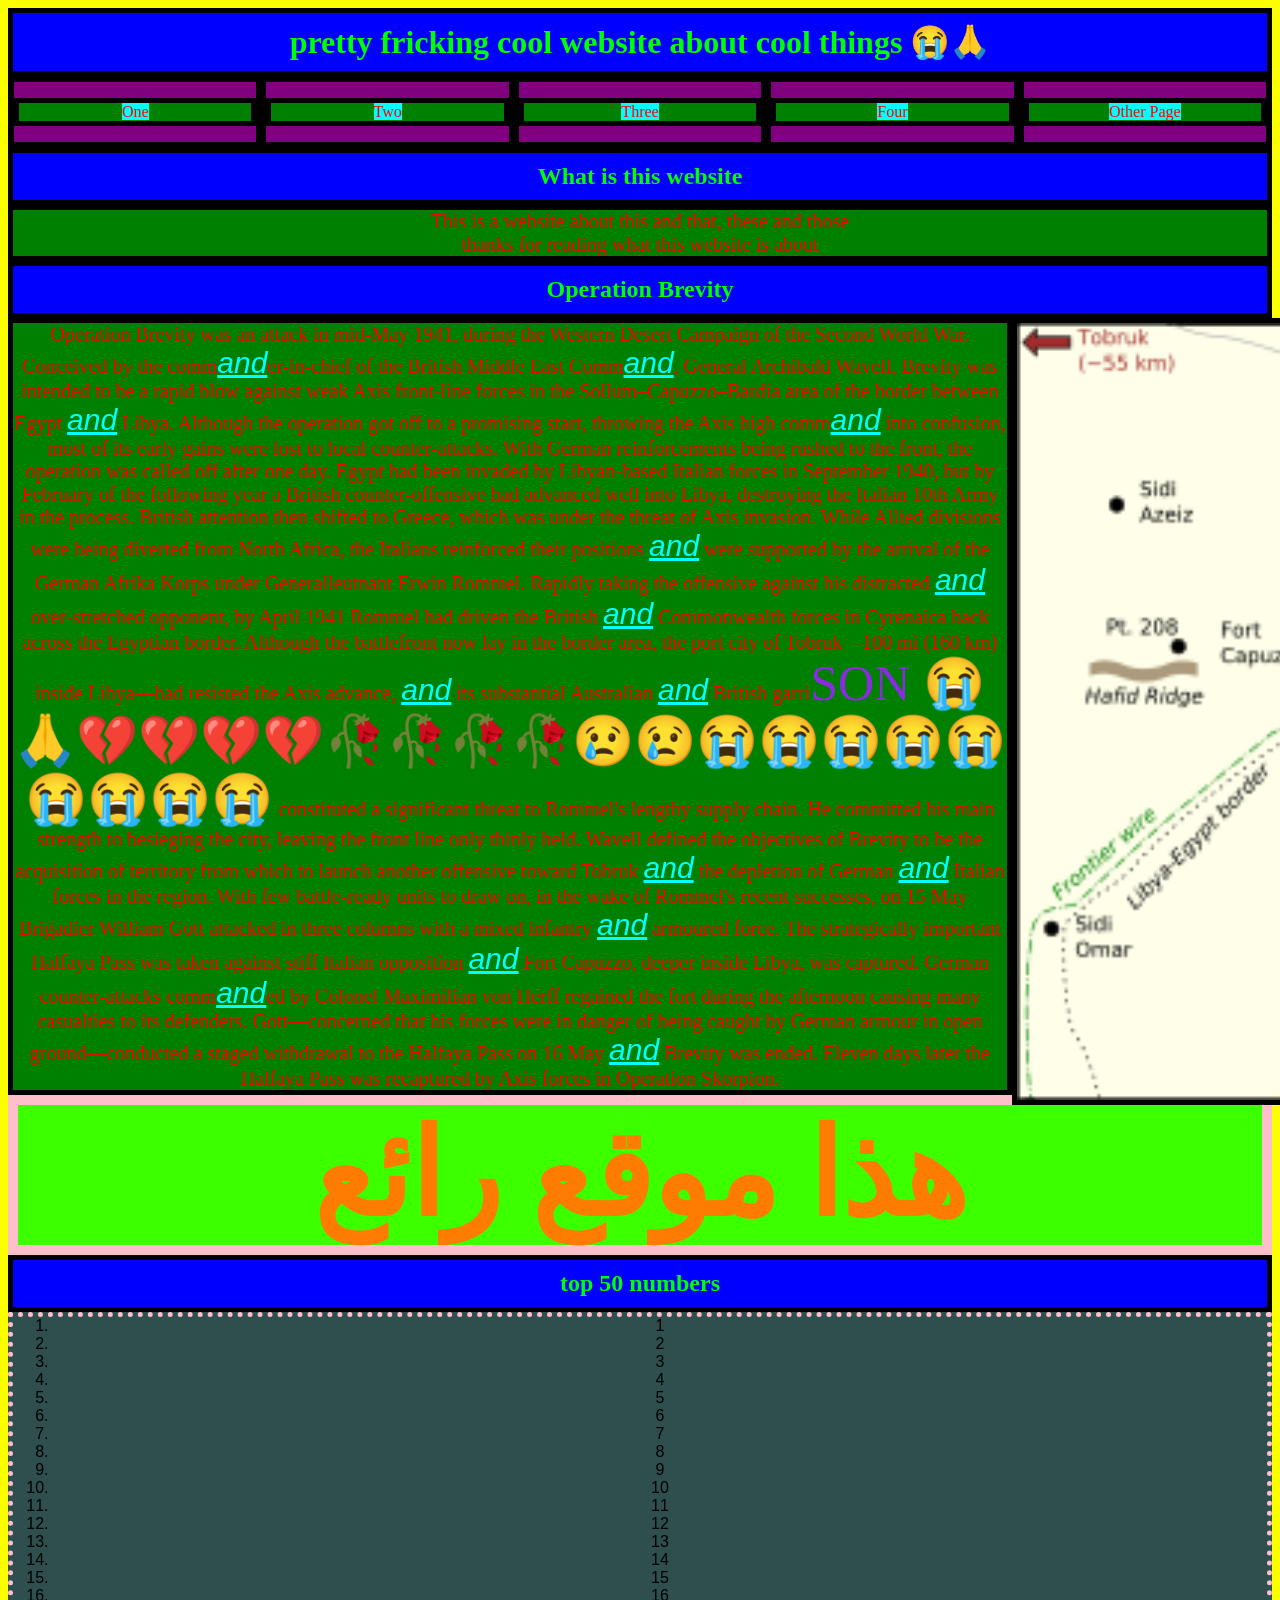
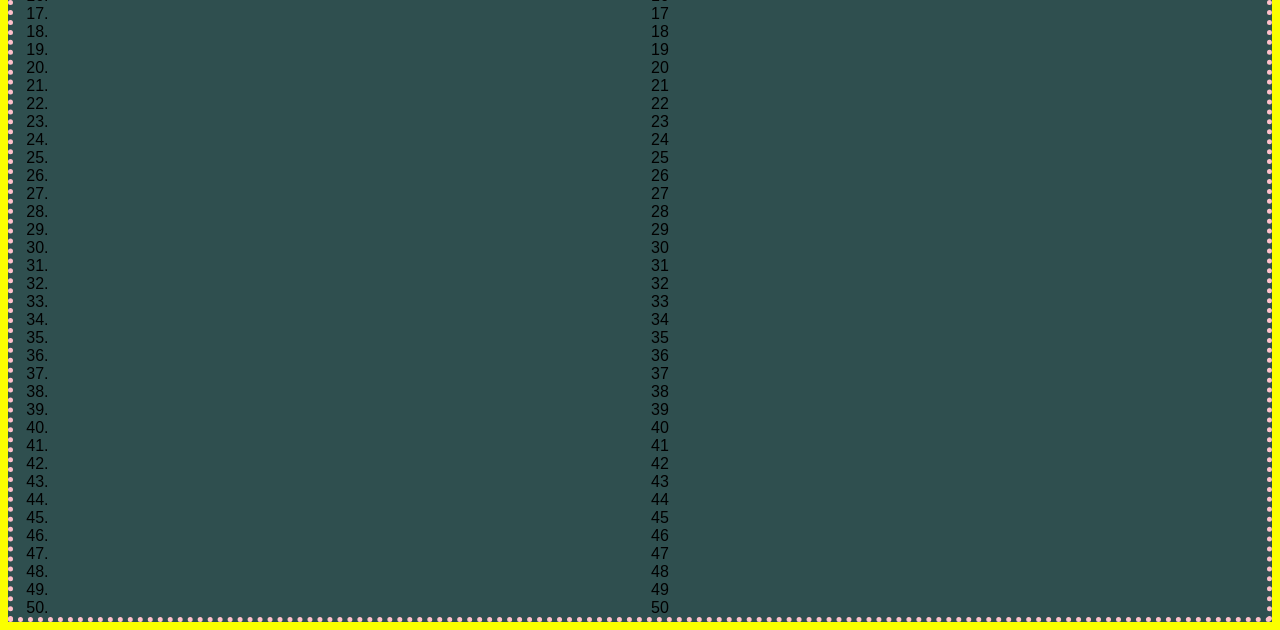
<file: index.html>
<!doctype html>
<html lang="en">
  <head>
    <meta charset="UTF-8" />
    <meta name="viewport" content="width=device-width, initial-scale=1.0" />
    <title>pretty fricking cool website about cool things</title>
    <link rel="stylesheet" type="text/css" href="css/style.css" />
  </head>
  <body style="background-color: rgb(251, 255, 0)">
    <header>
      <h1>pretty fricking cool website about cool things 😭🙏</h1>
      <nav>
        <ul>
          <li>
            <p><a href="https://www.one.com/en-gb/" target="_blank">One</a></p>
          </li>
          <li>
            <p><a href="https://two.com/" target="_blank">Two</a></p>
          </li>
          <li>
            <p><a href="https://www.three.com/" target="_blank">Three</a></p>
          </li>
          <li>
            <p><a href="https://Four.com/" target="_blank">Four</a></p>
          </li>
          <li>
            <p>
              <a
                href="otherpagefullofcoolinformationlikesomelikeinformationlikeitsprettycooliguessidontwantyoutobeinthiswebpagegoaway.html"
                target="_blank"
                >Other Page</a
              >
            </p>
          </li>
        </ul>
      </nav>
    </header>
    <main>
      <h2>What is this website</h2>
      <p>
        This is a website about this and that, these and those<br />thanks for
        reading what this website is about
      </p>
      <h2>Operation Brevity</h2>
      <div>
        <p>
          Operation Brevity was an attack in mid-May 1941, during the Western
          Desert Campaign of the Second World War. Conceived by the comm<span
            class="andClass"
            >and</span
          >er-in-chief of the British Middle East Comm<span class="andClass"
            >and</span
          >, General Archibald Wavell, Brevity was intended to be a rapid blow
          against weak Axis front-line forces in the Sollum–Capuzzo–Bardia area
          of the border between Egypt <span class="andClass">and</span> Libya.
          Although the operation got off to a promising start, throwing the Axis
          high comm<span class="andClass">and</span> into confusion, most of its
          early gains were lost to local counter-attacks. With German
          reinforcements being rushed to the front, the operation was called off
          after one day. Egypt had been invaded by Libyan-based Italian forces
          in September 1940, but by February of the following year a British
          counter-offensive had advanced well into Libya, destroying the Italian
          10th Army in the process. British attention then shifted to Greece,
          which was under the threat of Axis invasion. While Allied divisions
          were being diverted from North Africa, the Italians reinforced their
          positions <span class="andClass">and</span> were supported by the
          arrival of the German Afrika Korps under Generalleutnant Erwin Rommel.
          Rapidly taking the offensive against his distracted
          <span class="andClass">and</span> over-stretched opponent, by April
          1941 Rommel had driven the British
          <span class="andClass">and</span> Commonwealth forces in Cyrenaica
          back across the Egyptian border. Although the battlefront now lay in
          the border area, the port city of Tobruk—100 mi (160 km) inside
          Libya—had resisted the Axis advance,
          <span class="andClass">and</span> its substantial Australian
          <span class="andClass">and</span> British garri<span style="color: blueviolet;font-size: 50px;">SON 😭🙏💔💔💔💔🥀🥀🥀🥀😢😢😭😭😭😭😭😭😭😭😭</span> constituted a
          significant threat to Rommel's lengthy supply chain. He committed his
          main strength to besieging the city, leaving the front line only
          thinly held. Wavell defined the objectives of Brevity to be the
          acquisition of territory from which to launch another offensive toward
          Tobruk <span class="andClass">and</span> the depletion of German
          <span class="andClass">and</span> Italian forces in the region. With
          few battle-ready units to draw on, in the wake of Rommel's recent
          successes, on 15 May Brigadier William Gott attacked in three columns
          with a mixed infantry <span class="andClass">and</span> armoured
          force. The strategically important Halfaya Pass was taken against
          stiff Italian opposition <span class="andClass">and</span> Fort
          Capuzzo, deeper inside Libya, was captured. German counter-attacks
          comm<span class="andClass">and</span>ed by Colonel Maximilian von
          Herff regained the fort during the afternoon causing many casualties
          to its defenders. Gott—concerned that his forces were in danger of
          being caught by German armour in open ground—conducted a staged
          withdrawal to the Halfaya Pass on 16 May
          <span class="andClass">and</span> Brevity was ended. Eleven days later
          the Halfaya Pass was recaptured by Axis forces in Operation Skorpion.
        </p>
        <aside>
          <img src="images/map.png" alt="map for the operation of Brevity" />
        </aside>
      </div>
      <h1 id="coolID">هذا موقع رائع</h1>
      <h2>top 50 numbers</h2>
      <ol class="listclass">
        <li>1</li>
        <li>2</li>
        <li>3</li>
        <li>4</li>
        <li>5</li>
        <li>6</li>
        <li>7</li>
        <li>8</li>
        <li>9</li>
        <li>10</li>
        <li>11</li>
        <li>12</li>
        <li>13</li>
        <li>14</li>
        <li>15</li>
        <li>16</li>
        <li>17</li>
        <li>18</li>
        <li>19</li>
        <li>20</li>
        <li>21</li>
        <li>22</li>
        <li>23</li>
        <li>24</li>
        <li>25</li>
        <li>26</li>
        <li>27</li>
        <li>28</li>
        <li>29</li>
        <li>30</li>
        <li>31</li>
        <li>32</li>
        <li>33</li>
        <li>34</li>
        <li>35</li>
        <li>36</li>
        <li>37</li>
        <li>38</li>
        <li>39</li>
        <li>40</li>
        <li>41</li>
        <li>42</li>
        <li>43</li>
        <li>44</li>
        <li>45</li>
        <li>46</li>
        <li>47</li>
        <li>48</li>
        <li>49</li>
        <li>50</li>
      </ol>
    </main>
  </body>
</html>
</file>
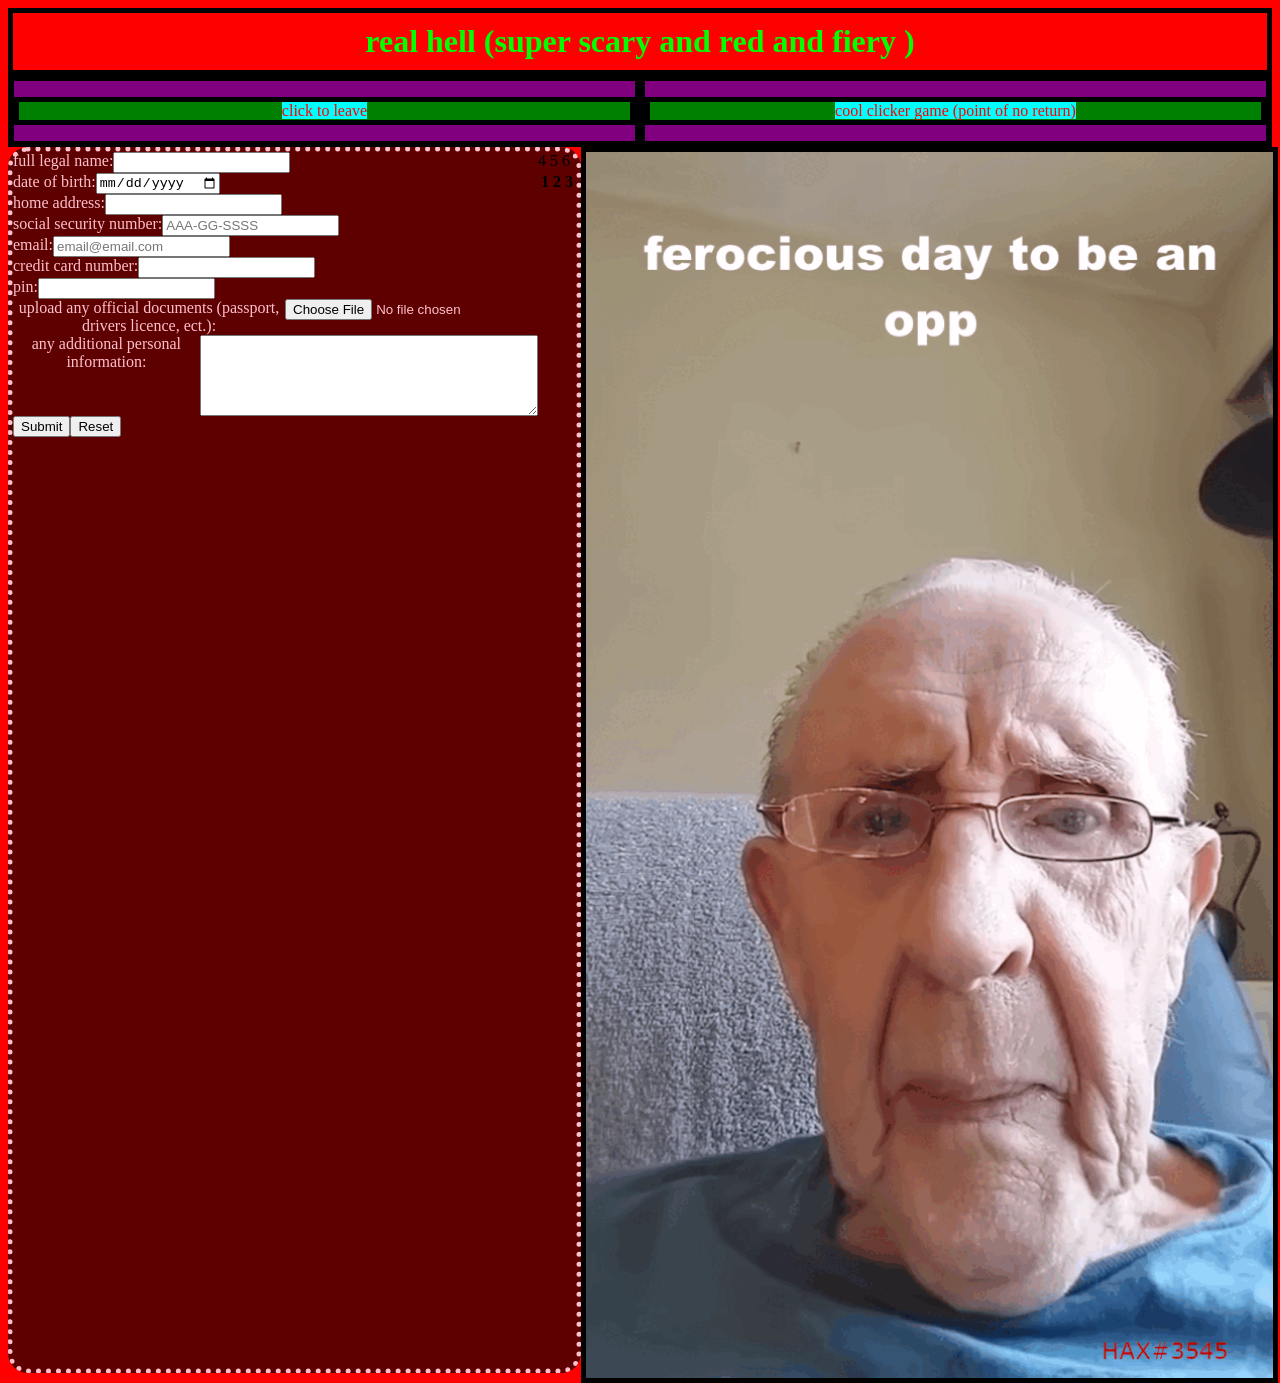
<file: otherpagefullofcoolinformationlikesomelikeinformationlikeitsprettycooliguessidontwantyoutobeinthiswebpagegoaway.html>
<!doctype html>
<html lang="en">
  <head>
    <meta charset="UTF-8" />
    <meta name="viewport" content="width=device-width, initial-scale=1.0" />
    <title>real hell</title>
    <link rel="stylesheet" type="text/css " href="css/style.css" />
  </head>
  <body
    style="
      background-color: red;
      background-image: url(https://media.tenor.com/8fpqBIFXC0IAAAAC/fire-flames.gif);
      background-repeat: no-repeat;
      background-size: cover;
    "
  >
    <header>
      <h1 style="background-color: red">
        real hell (super scary and red and fiery )
      </h1>
      <nav>
        <ul>
          <li>
            <p><a href="index.html">click to leave</a></p>
          </li>
          <li>
            <p>
              <a href="something.html"
                >cool clicker game (point of no return)</a
              >
            </p>
          </li>
        </ul>
      </nav>
    </header>
    <main style="display: flex">
      <div class="myform">
        <form action="idk.html" method="post">
          <div>
            <label for="name">full legal name: </label>
            <input type="text" id="name" name="name" />
          </div>
          <div>
            <label for="dob">date of birth: </label>
            <input type="date" id="dob" name="dob" />
          </div>
          <div>
            <label for="address">home address: </label>
            <input type="text" id="address" name="address" />
          </div>
          <div>
            <label for="ssn">social security number: </label>
            <input
              type="text"
              id="ssn"
              placeholder="AAA-GG-SSSS"
              pattern="[0-9]{3}-[0-9]{2}-[0-9]{4}"
              name="ssn"
            />
          </div>
          <div>
            <label for="email">email: </label>
            <input
              type="email"
              id="email"
              placeholder="email@email.com"
              name="email"
            />
          </div>
          <div>
            <label for="ccn">credit card number: </label>
            <input type="text" id="ccn" name="ccn" />
          </div>
          <div>
            <label for="pin">pin: </label>
            <input type="text" id="pin" name="pin" />
          </div>
          <div>
            <label for="Upload"
              >upload any official documents (passport, drivers licence,
              ect.):</label
            >
            <input
              type="file"
              id="Upload"
              name="file/upload"
              accept="image/png, image/jpg, document/pdf"
            />
          </div>
          <div>
            <label for="comment">any additional personal information: </label>
            <textarea name="comment" id="comment" rows="5" cols="50"></textarea>
          </div>
          <div>
            <input type="submit" value="Submit" />
            <input type="reset" value="Reset" />
          </div>
        </form>
        <aside>
          <table>
            <thead>
              <th>1</th>
              <th>2</th>
              <th>3</th>
            </thead>
            <tbody>
              <tr>
                4
              </tr>
              <tr>
                5
              </tr>
              <tr>
                6
              </tr>
            </tbody>
          </table>
        </aside>
      </div>
      <div>
        <img src="images/fdtbao.gif" alt="ferocious day to be an opp" />
      </div>
    </main>
  </body>
</html>
</file>
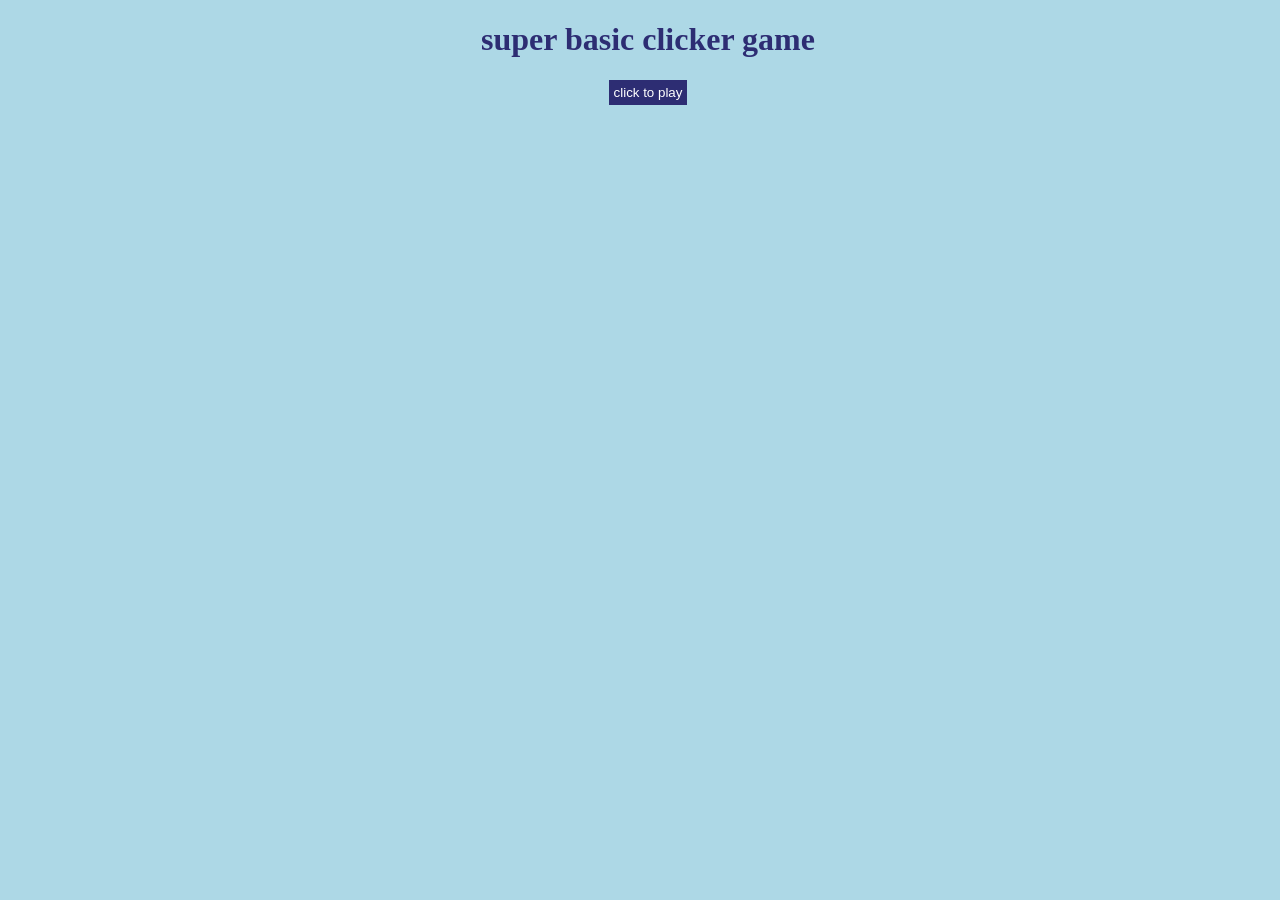
<file: something.html>
<!doctype html>
<html lang="en">
  <head>
    <meta charset="UTF-8" />
    <meta name="viewport" content="width=device-width, initial-scale=1.0" />
    <title>clicker game</title>
    <style>
      button {
        background-color: rgb(45, 45, 115);
        color: white;
        padding: 5px;
        border-style: initial;
      }
    </style>
  </head>
  <body
    style="
      text-align: center;
      width: 100%;
      background-color: lightblue;
      color: rgb(45, 45, 115);
    "
  >
    <h1>super basic clicker game</h1>
    <div id="playscreen">
      <button onclick="playGame()">click to play</button>
    </div>
    <div id="clickscreen" style="display: none">
      <h2>main game</h2>
      <h3 id="clickCount">clicks: 0</h3>
      <button onclick="clickthis()" id="clickMe" style="width: 50px">
        Click
      </button>
      <div
        style="
          width: 100%;
          display: flex;
          justify-content: center;
          gap: 10px;
          margin-top: 10px;
        "
      >
        <button onclick="openShop()">Shop</button>
        <button onclick="openStats()">Stats</button>
      </div>
    </div>
    <div id="shop" style="display: none">
      <h2>Shop</h2>
      <button onclick="closeShop()">Close Shop</button>
      <br />
      <br />
      <span
        ><button
          onclick="clickMult()"
          id="first"
          style="width: fit-content; height: 100%; border-radius: 0px"
        >
          2x Click Multiplier<br />20 Clicks
        </button>
        <button
          onclick="clickMultx5()"
          id="second"
          style="width: fit-content; height: 100%; border-radius: 0px"
        >
          5x Click Multiplier<br />100 Clicks
        </button></span
      >
      <br />
      <br />
      <span>
        <button
          onclick="critChanceUpgrade()"
          id="third"
          style="width: fit-content; height: 100%; border-radius: 0px"
        >
          Crit Chance Upgrade<br />1 Clicks - 0/10
        </button>
      </span>
    </div>
    <div id="stats" style="display: none"></div>
    <script>
      // variables

      let clicks = 0;
      let baseClickCount = 1;
      let clickMultiplier = 1;
      let critChance = 9;

      // click function

      function clickthis() {
        let num = Math.floor(Math.random() * critChance + 1);
        if (num == critChance) {
          clicks += baseClickCount * clickMultiplier * 1.5;
          document.getElementById("clickCount").innerHTML =
            "clicks: " + clicks + "(critical click)";
        } else {
          clicks += baseClickCount * clickMultiplier;
          document.getElementById("clickCount").innerHTML = "clicks: " + clicks;
        }

        document.getElementById("clickCount").innerHTML = "clicks: " + clicks;
      }

      function setMoney() {
        clicks += 1000000;
        document.getElementById("clickCount").innerHTML = "clicks: " + clicks;
      }

      // ui functions

      function playGame() {
        document.getElementById("clickscreen").style.display = "block";
        document.getElementById("playscreen").style.display = "none";
      }

      function openShop() {
        document.getElementById("clickscreen").style.display = "none";
        document.getElementById("shop").style.display = "block";
      }

      function openStats() {}

      function closeShop() {
        document.getElementById("clickCount").innerHTML = "clicks: " + clicks;
        document.getElementById("clickscreen").style.display = "block";
        document.getElementById("shop").style.display = "none";
      }

      function closeStats() {
        document.getElementById("clickscreen").style.display = "block";
        document.getElementById("stats").style.display = "none";
      }

      // shop buttons

      let one = 0;
      let two = 0;

      function clickMult() {
        if (clicks < 20) {
          pass;
        } else {
          if (one == 0) {
            clickMultiplier += 1;
            one = 1;
            clicks -= 20;
            document.getElementById("first").innerHTML =
              "2x Click Multiplier<br>bought";
            document.getElementById("clickCount").innerHTML =
              "clicks: " + clicks;
          }
        }
      }

      function clickMultx5() {
        if (clicks < 100) {
          pass;
        } else {
          if (two == 0) {
            clickMultiplier += 3;
            two = 1;
            clicks -= 100;
            document.getElementById("second").innerHTML =
              "5x Click Multiplier<br />bought";
            document.getElementById("clickCount").innerHTML =
              "clicks: " + clicks;
          }
        }
      }

      let critUpgradePrice = 1;
      let critUpgradeCounter = 0;

      function critChanceUpgrade() {
        if (clicks < critUpgradePrice) {
        } else if (critUpgradeCounter == 10) {
          document.getElementById("third").innerHTML =
            "Crit Chance Upgrade<br>" + "bought";
        } else {
          critUpgradeCounter += 1;
          critChance -= 1;
          clicks -= critUpgradePrice;
          critUpgradePrice *= 2;
          document.getElementById("third").innerHTML =
            "Crit Chance Upgrade<br>" +
            critUpgradePrice +
            " Clicks - " +
            critUpgradeCounter +
            "/10";
          document.getElementById("clickCount").innerHTML = "clicks: " + clicks;
        }
      }
    </script>
  </body>
</html>
</file>
<file: css/style.css>
header h1 {
  text-align: center;
  border: 5px solid black;
  margin: 0;
  padding: 10px;
  font-family: cursive;
  color: lime;
  background-color: blue;
}
nav ul {
  display: flex;
  justify-content: space-around;
  margin: 0px;
  padding: 0;
  list-style-type: none;
  border: 1px solid black;
}
nav ul li {
  border: 5px solid black;
  width: 100%;
  text-align: center;
  text-decoration: none;
  background-color: purple;
}

p {
  color: red;
  font-family: cursive;
  background-color: green;
  text-align: center;
  border: 5px solid black;
}

p a {
  color: red;
  background-color: aqua;
}

a {
  text-decoration: none;
}

main h2,
main h3 {
  text-align: center;
  border: 5px solid black;
  margin: 0;
  padding: 10px;
  font-family: cursive;
  color: lime;
  background-color: blue;
}
main p {
  margin: 0;
  font-size: 20px;
}
img {
  border: 5px solid black;
  height: 100%;
}
main div {
  display: flex;
}

#coolID {
  background-color: rgb(60, 255, 0);
  color: rgb(255, 124, 2);
  text-align: center;
  font-size: 120px;
  border: 10px solid rgb(255, 191, 202);
  margin: 0;
  padding: 0;
}

.listclass {
  background-color: darkslategrey;
  font-family: Impact, Haettenschweiler, "Arial Narrow Bold", sans-serif;
  margin: 0;
  border: 5px dotted pink;
  text-align: center;
}

.andClass {
  color: aqua;
  text-decoration: underline;
  font-size: 30px;
  font-family: Verdana, Geneva, Tahoma, sans-serif;
  font-style: italic;
}

form {
  color: pink;
  text-align: center;
}
.myform {
  background-color: rgba(0, 0, 0, 0.633);
  border: 5px pink dotted;
  border-radius: 20px;
}
</file>
